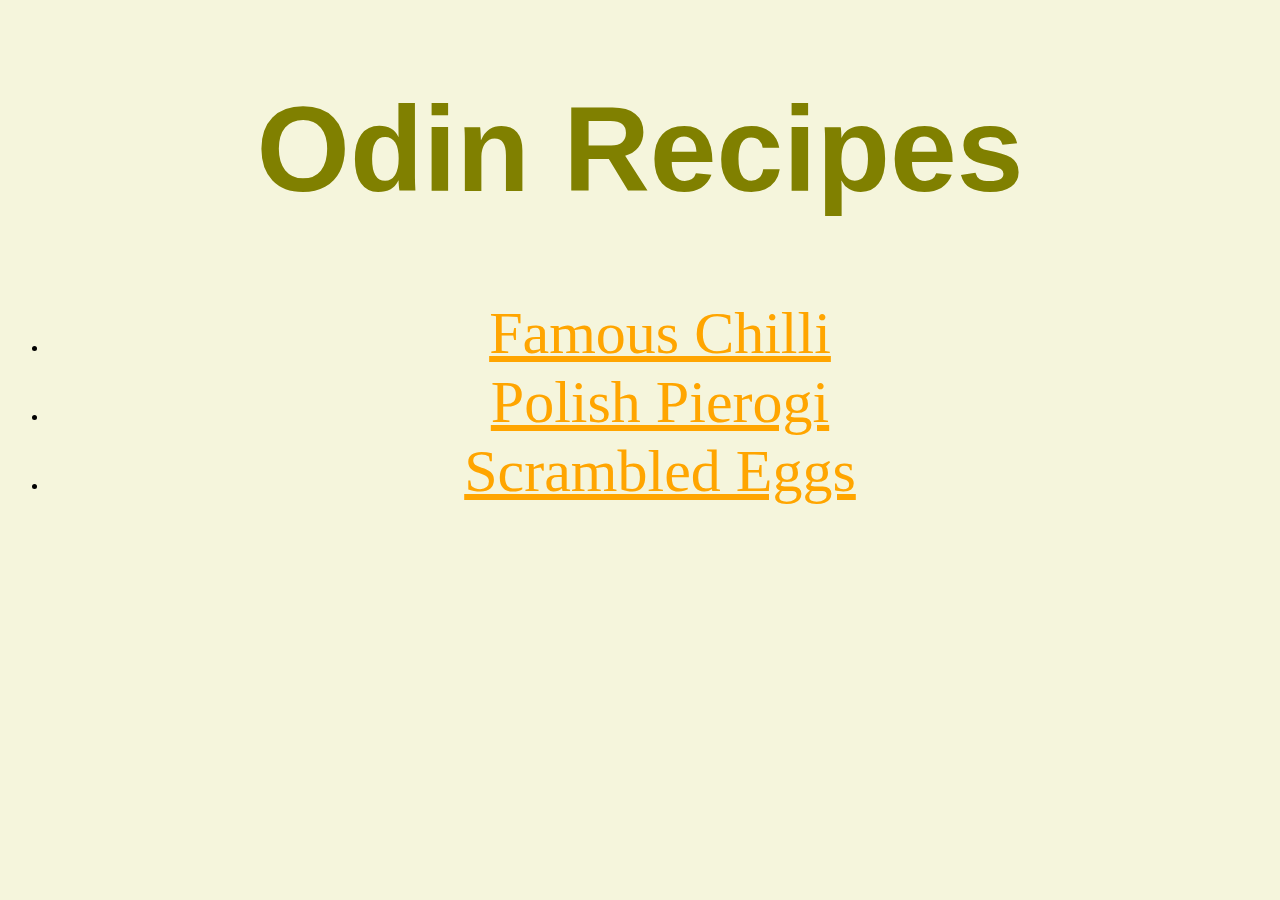
<file: index.html>
<!DOCTYPE html> 
<html lang="en"> 
  <head>
    <meta charset="utf-8"> 
    <title class="headings">Odin Recipes</title>
    <link rel="stylesheet" href="styles.css">
  </head> 

  <body class="index-body"> 
    <h1 id="index-title">Odin Recipes</h1>
    <ul>
      <li><a class="link" href="./recipes/chilli.html">Famous Chilli</a></li>
      <li><a class="link" href="./recipes/pierogi.html">Polish Pierogi</a></li>
      <li><a class="link" href="./recipes/scrambled-eggs.html">Scrambled Eggs</a></li>
    </ul> 
  </body> 
  
</html>
</file>
<file: styles.css>
.index-body, .chilli-body, .egg-body, .pierogi-body { background-color: beige; text-align: center; 

      }

#index-title { color: olive; font-size: 120px; text-align: center; font-family: 'Segoe UI', Tahoma, Geneva, Verdana, sans-serif;}

.pic { height: auto; width: auto; max-height: 500px; max-width: 500px;}

.headings { font-weight: 700px; font-size: 50px; color: rgb(44, 140, 191); font-family:'Segoe UI', Tahoma, Geneva, Verdana, sans-serif}

.con {color: peru; font-size: 24px; font-family:'Monaco', Courier, monospace}

.link {color: orange; font-size: 60px; font-family: Georgia, 'Times New Roman', Times, serif;}
</file>
